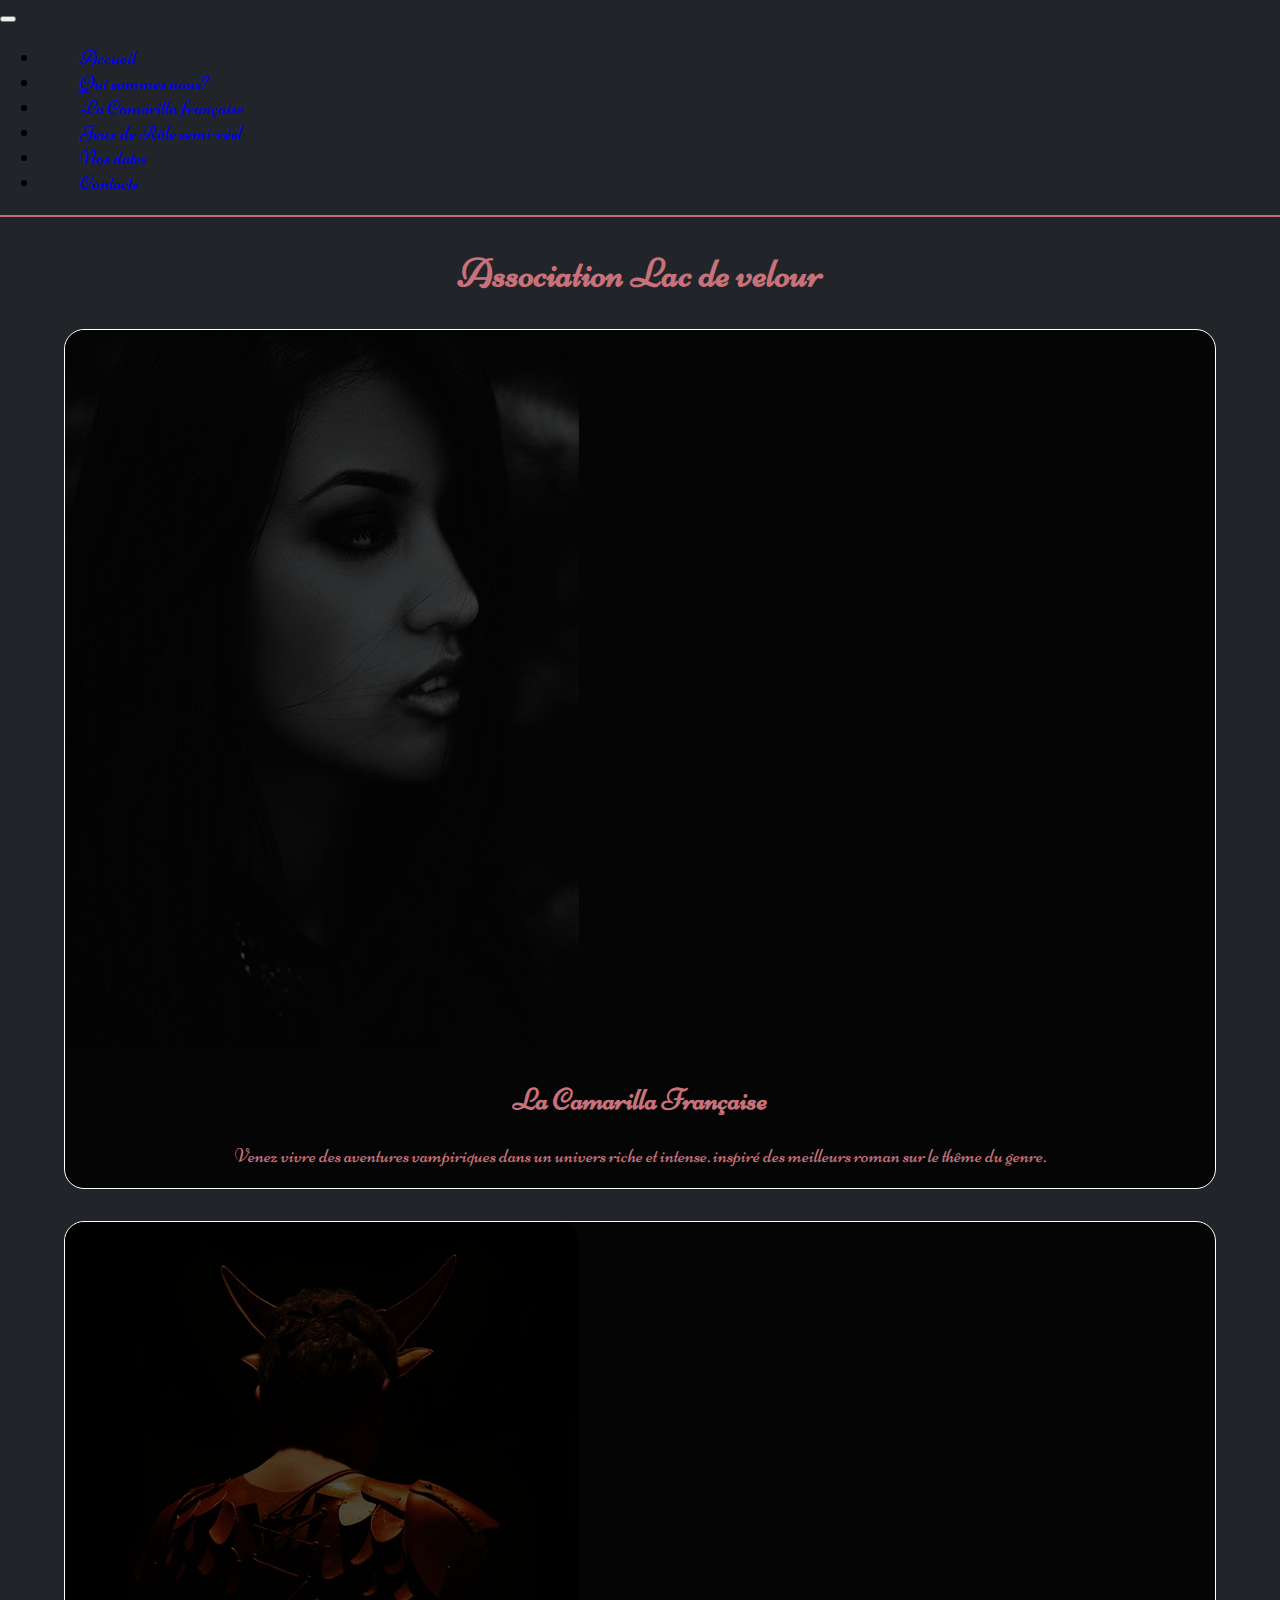
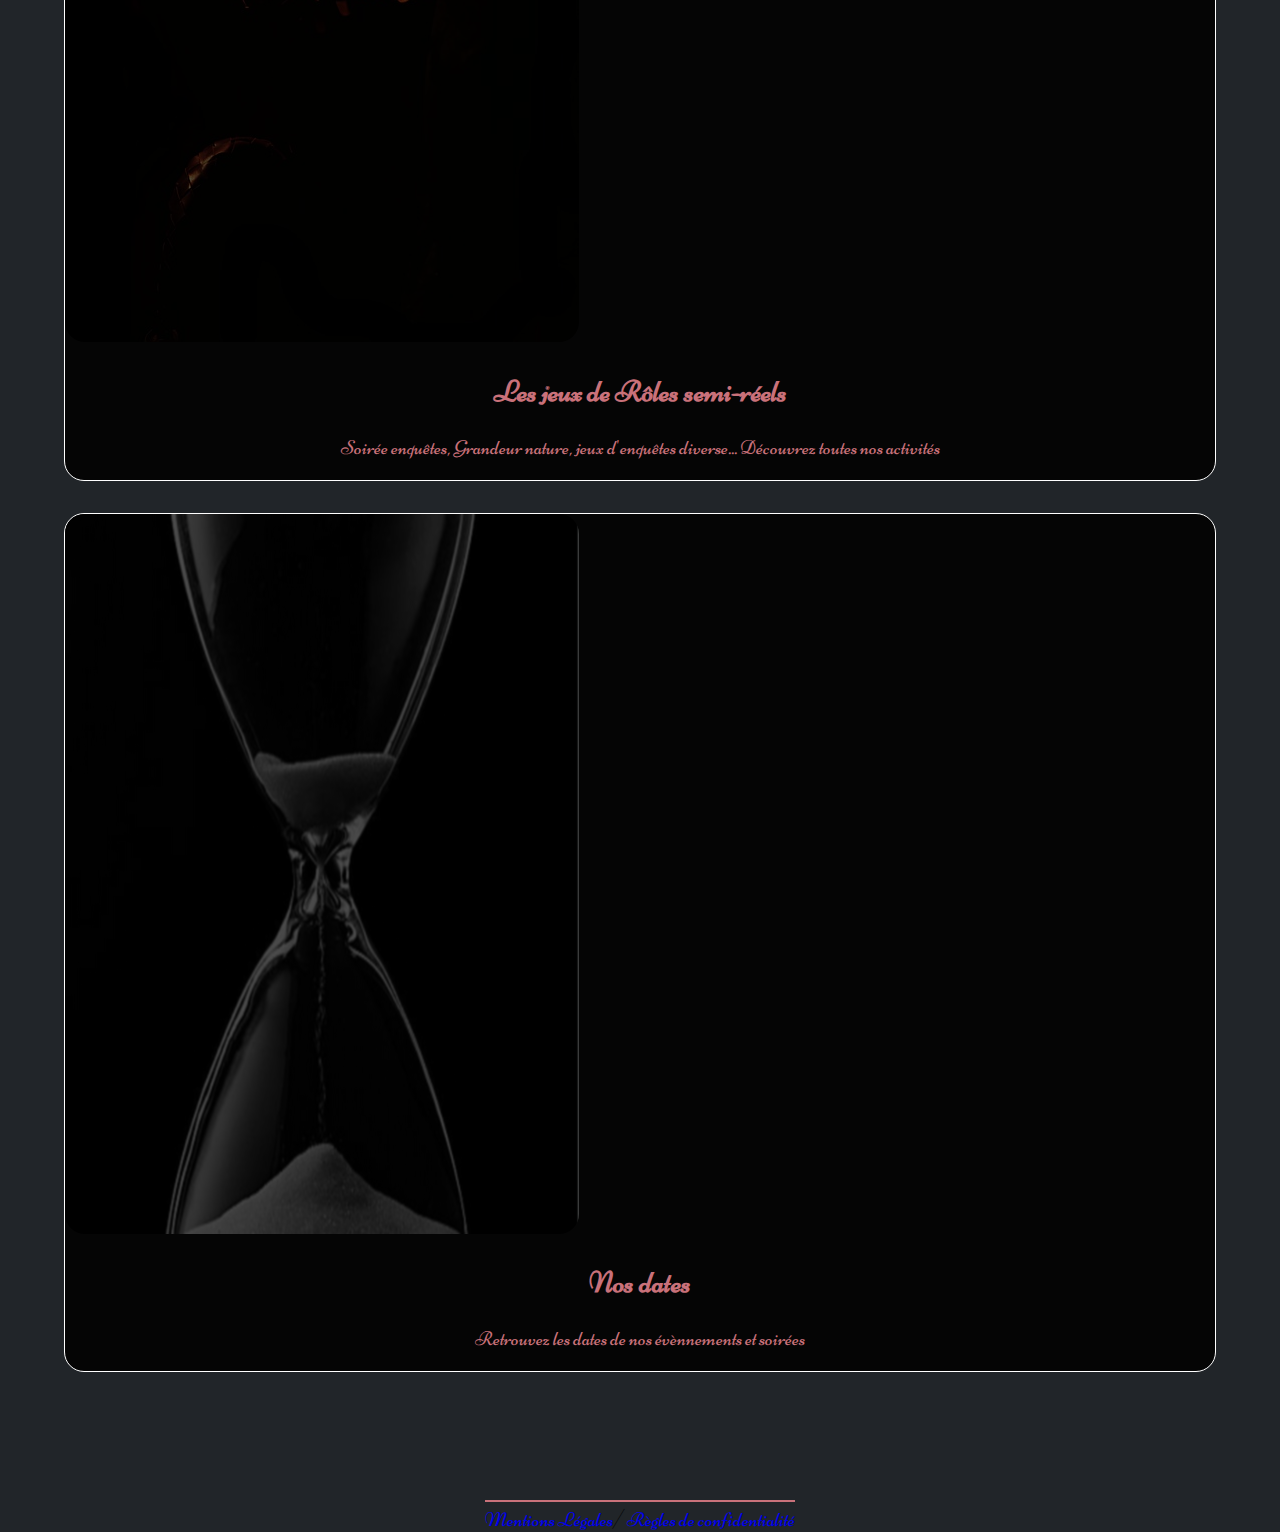
<file: index.html>
<!DOCTYPE html>
<html lang="fr">
	<head>
		<meta charset="UTF-8" />
		<meta http-equiv="X-UA-Compatible" content="IE=edge" />
		<meta name="viewport" content="width=device-width, initial-scale=1.0" />
		<title>Association Lac de Velour</title>

		<link
			href="https://cdn.jsdelivr.net/npm/bootstrap@5.1.3/dist/css/bootstrap.min.css"
			rel="stylesheet"
			integrity="sha384-1BmE4kWBq78iYhFldvKuhfTAU6auU8tT94WrHftjDbrCEXSU1oBoqyl2QvZ6jIW3"
			crossorigin="anonymous"
		/>

		<link rel="stylesheet" href="style.css" />
		<script
			src="https://cdn.jsdelivr.net/npm/bootstrap@5.1.3/dist/js/bootstrap.bundle.min.js"
			integrity="sha384-ka7Sk0Gln4gmtz2MlQnikT1wXgYsOg+OMhuP+IlRH9sENBO0LRn5q+8nbTov4+1p"
			crossorigin="anonymous"
		></script>
		<link rel="preconnect" href="https://fonts.googleapis.com" />
		<link rel="preconnect" href="https://fonts.gstatic.com" crossorigin />
		<link
			href="https://fonts.googleapis.com/css2?family=Niconne&display=swap"
			rel="stylesheet"
		/>
	</head>
	<body>
		<nav class="navbar navbar-expand-sm bg-dark navbar-dark">
			<button
				class="navbar-toggler"
				type="button"
				data-bs-toggle="collapse"
				data-bs-target="#barMenu"
				aria-expanded="false"
				aria-controls="barMenu"
			>
				<span class="navbar-toggler-icon"></span>
			</button>
			<div class="collapse navbar-collapse" id="barMenu">
				<ul class="navbar-nav">
					<li class="nav-item">
						<a class="nav-link" href="#">Accueil</a>
					</li>

					<li class="nav-item">
						<a class="nav-link" href="#">Qui sommes nous?</a>
					</li>
					<li class="nav-item">
						<a class="nav-link" href="camarilla.html">La Camarilla française</a>
					</li>
					<li class="nav-item">
						<a class="nav-link" href="#">Jeux de Rôle semi-réel</a>
					</li>
					<li class="nav-item">
						<a class="nav-link" href="dates.html">Nos dates</a>
					</li>
					<li class="nav-item">
						<a class="nav-link" href="#">Contacts</a>
					</li>
				</ul>
			</div>
		</nav>
		<div class="line"></div>
		<div class="title">
			<h1>Association Lac de velour</h1>
		</div>
		<div class="container-fluid">
			<div class="row justify-content-around align-items-center">
				<div class="col-12 col-md-6 col-lg-3 p-2">
					<a href="camarilla.html">
						<div class="card">
							<div class="card-body">
								<div>
									<img
										src="images\portrait2.jpg"
										alt="vampire la mascarade"
										class="card-img"
										style="filter: brightness(30%)"
									/>
									<div
										class="card-img-overlay d-flex flex-column justify-content-center"
									>
										<h2 class="card-title">La Camarilla Française</h2>
										<p class="card-text">
											Venez vivre des aventures vampiriques dans un univers
											riche et intense. inspiré des meilleurs roman sur le thême
											du genre.
										</p>
									</div>
								</div>
							</div>
						</div>
					</a>
				</div>
				<div class="col-12 col-md-6 col-lg-3 p-2">
					<div class="card">
						<div class="card-body">
							<div>
								<img
									src="images\xpludique.jpg"
									alt="semi-réel"
									class="card-img"
									style="filter: brightness(30%)"
								/>
							</div>

							<div
								class="card-img-overlay d-flex flex-column justify-content-center"
							>
								<h2 class="card-title">Les jeux de Rôles semi-réels</h2>
								<p class="card-text">
									Soirée enquêtes, Grandeur nature, jeux d'enquêtes diverse...
									Découvrez toutes nos activités
								</p>
							</div>
						</div>
					</div>
				</div>
				<div class="col-12 col-md-6 col-lg-3 p-2">
					<a href="dates.html">
						<div class="card">
							<div class="card-body">
								<div>
									<img
										src="images\sablier.jpg"
										alt="semi-réel"
										class="card-img"
										style="filter: brightness(30%)"
									/>
								</div>

								<div
									class="card-img-overlay d-flex flex-column justify-content-center"
								>
									<h2 class="card-title">Nos dates</h2>
									<p class="card-text">
										Retrouvez les dates de nos évènnements et soirées
									</p>
								</div>
							</div>
						</div>
					</a>
				</div>
			</div>
		</div>

		<footer>
			<div class="foot-container">
				<div class="line"></div>
				<a href="#">Mentions Légales</a>/
				<a href="#"> Règles de confidentialité</a>
			</div>
		</footer>
	</body>
</html>
</file>
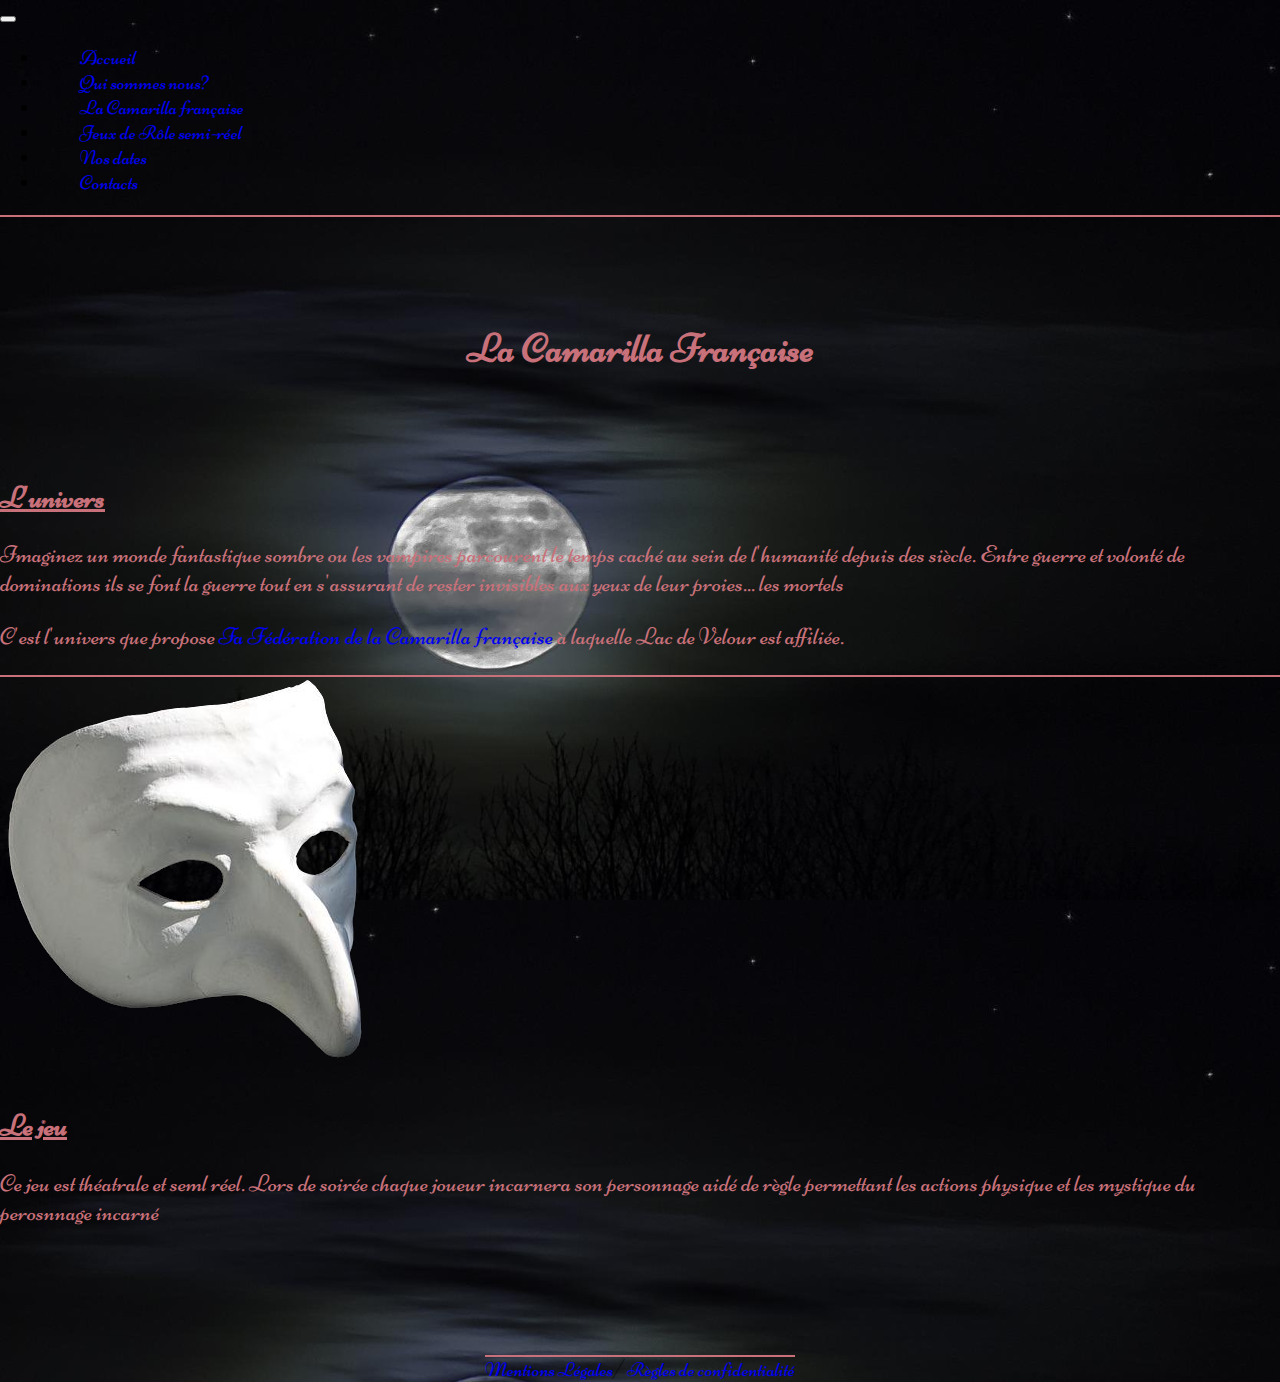
<file: camarilla.html>
<!DOCTYPE html>
<html lang="fr">
	<head>
		<meta charset="UTF-8" />
		<meta http-equiv="X-UA-Compatible" content="IE=edge" />
		<meta name="viewport" content="width=device-width, initial-scale=1.0" />
		<title>Association Lac de Velour</title>

		<link
			href="https://cdn.jsdelivr.net/npm/bootstrap@5.1.3/dist/css/bootstrap.min.css"
			rel="stylesheet"
			integrity="sha384-1BmE4kWBq78iYhFldvKuhfTAU6auU8tT94WrHftjDbrCEXSU1oBoqyl2QvZ6jIW3"
			crossorigin="anonymous"
		/>

		<link rel="stylesheet" href="stylecamarilla.css" />
		<script
			src="https://cdn.jsdelivr.net/npm/bootstrap@5.1.3/dist/js/bootstrap.bundle.min.js"
			integrity="sha384-ka7Sk0Gln4gmtz2MlQnikT1wXgYsOg+OMhuP+IlRH9sENBO0LRn5q+8nbTov4+1p"
			crossorigin="anonymous"
		></script>
		<link rel="preconnect" href="https://fonts.googleapis.com" />
		<link rel="preconnect" href="https://fonts.gstatic.com" crossorigin />
		<link
			href="https://fonts.googleapis.com/css2?family=Niconne&display=swap"
			rel="stylesheet"
		/>
	</head>
	<body style="background-image: url('/images/moonlight.jpg'); height: 100vh; background-size :cover; background-repeat:repeat;">
		<nav class="navbar navbar-expand-lg  bg-dark navbar-dark">
			<button
				class="navbar-toggler"
				type="button"
				data-bs-toggle="collapse"
				data-bs-target="#barMenu"
				aria-expanded="false"
				aria-controls="barMenu"
			>
				<span class="navbar-toggler-icon"></span>
			</button>
			<div class="collapse navbar-collapse" id="barMenu">
				<ul class="navbar-nav">
					<li class="nav-item">
						<a class="nav-link" href="index.html">Accueil</a>
					</li>

					<li class="nav-item">
						<a class="nav-link" href="#">Qui sommes nous?</a>
					</li>
					<li class="nav-item">
						<a class="nav-link" href="camarilla.html">La Camarilla française</a>
					</li>
					<li class="nav-item">
						<a class="nav-link" href="#">Jeux de Rôle semi-réel</a>
					</li>
					<li class="nav-item">
						<a class="nav-link" href="dates.html">Nos dates</a>
					</li>
					<li class="nav-item">
						<a class="nav-link" href="#">Contacts</a>
					</li>
				</ul>
			</div>
		</nav>
		<div class="line"></div>
		<div >
			<h1>La Camarilla Française</h1>

			<div class="container">
				<div class="row">
					<div class="col-12 col-sm-6 justify-content-center">
						<h2>L'univers</h2>
						<p>
							Imaginez un monde fantastique sombre ou les vampires parcourent le
							temps caché au sein de l'humanité depuis des siècle. Entre guerre
							et volonté de dominations ils se font la guerre tout en s'assurant
							de rester invisibles aux yeux de leur proies... les mortels
						</p>
						<p>
							C'est l'univers que propose
							<a class="liencama" href="https://camarilla.fr/"
								>Fa Fédération de la Camarilla française</a
							>
							à laquelle Lac de Velour est affiliée.
						</p>
						<div class="line"></div>
					</div>
					<div class="col-12 col-md-1 col-sm-6 masque">
						<img src="/images/masqueblanc.png" alt="masque blanc" />
					</div>
					
				</div>
				<div class="row jeu">
					<div class="col-6 col-sm-0"></div>
					<div class="col-12 col-sm-6">
						<h2>Le jeu</h2>
						<p>
							Ce jeu est théatrale et seml réel. Lors de soirée chaque joueur
							incarnera son personnage aidé de règle permettant les actions
							physique et les mystique du perosnnage incarné
						</p>
						<div class="lineJeu"></div>
					</div>
				
				</div>
				
			
				
		
	
			</div>
	
	<footer>
		<div class="foot-container">
			<div class="line"></div>
			<a href="#">Mentions Légales</a>/
			<a href="#"> Règles de confidentialité</a>
		</div>
	</footer>
	
	</body>
</html>
</file>
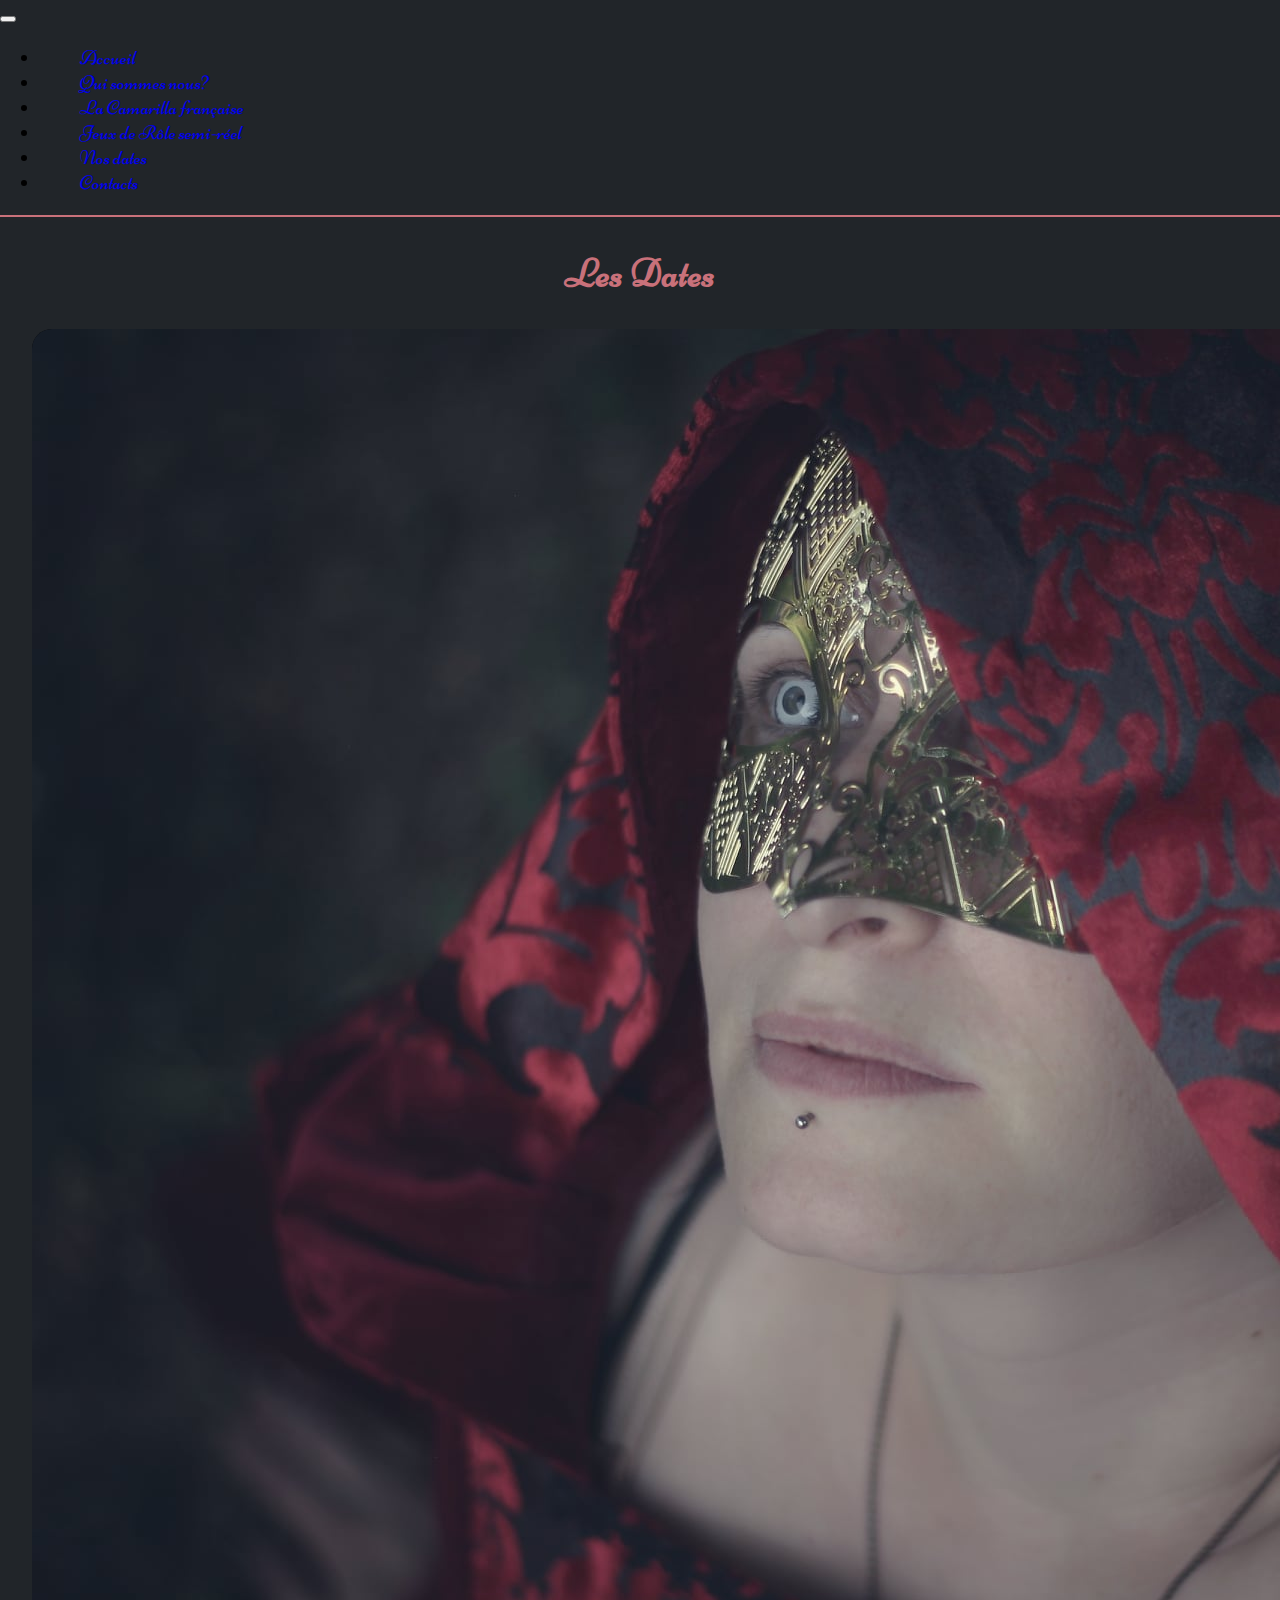
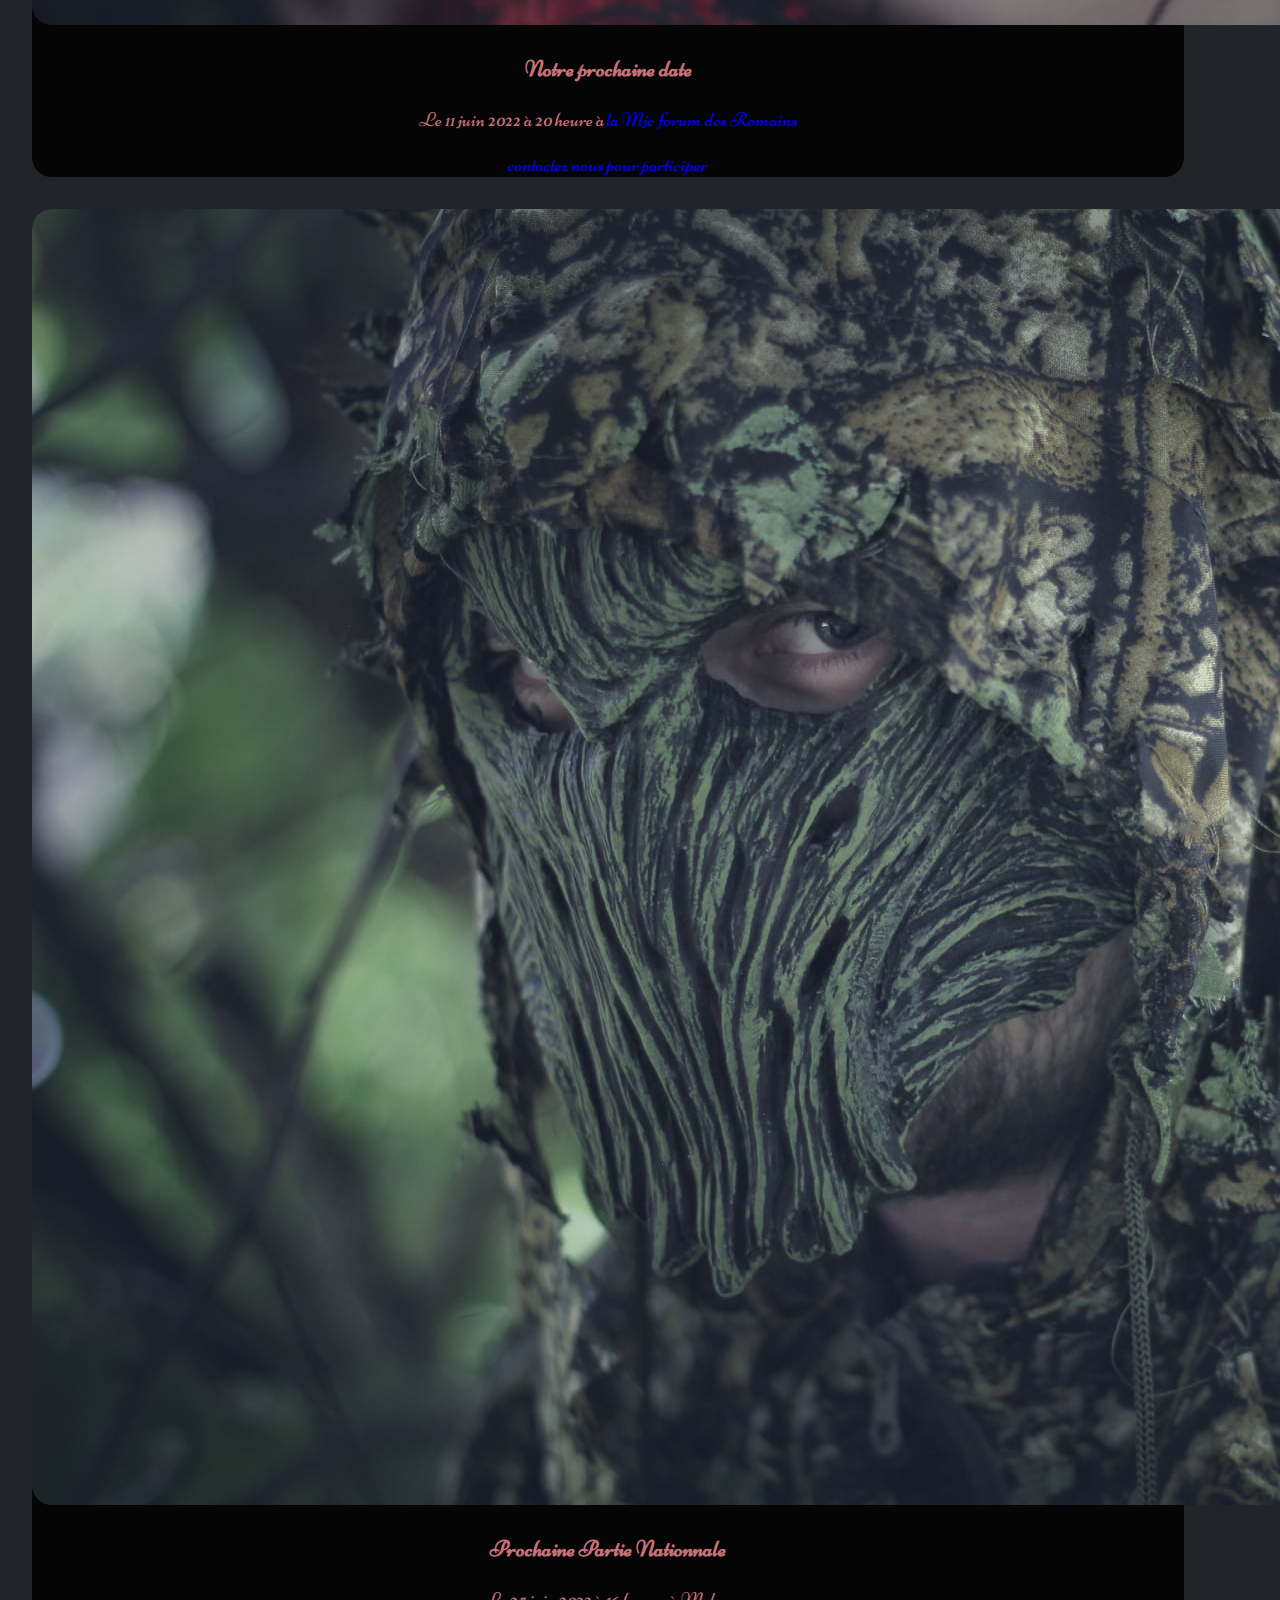
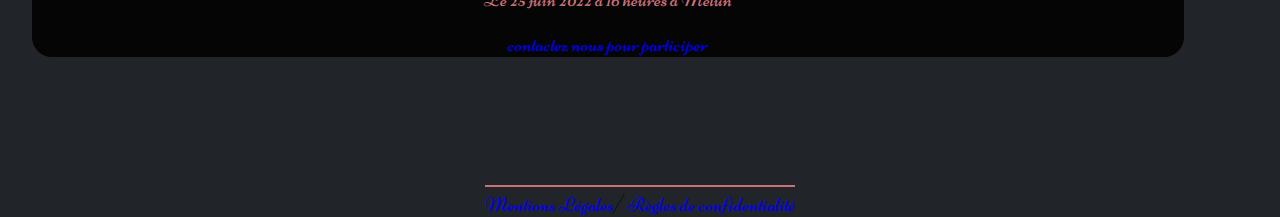
<file: dates.html>
<!DOCTYPE html>
<html lang="fr">
	<head>
		<meta charset="UTF-8" />
		<meta http-equiv="X-UA-Compatible" content="IE=edge" />
		<meta name="viewport" content="width=device-width, initial-scale=1.0" />
		<title>Association Lac de Velour</title>

		<link
			href="https://cdn.jsdelivr.net/npm/bootstrap@5.1.3/dist/css/bootstrap.min.css"
			rel="stylesheet"
			integrity="sha384-1BmE4kWBq78iYhFldvKuhfTAU6auU8tT94WrHftjDbrCEXSU1oBoqyl2QvZ6jIW3"
			crossorigin="anonymous"
		/>

		<link rel="stylesheet" href="date.css" />
		<script
			src="https://cdn.jsdelivr.net/npm/bootstrap@5.1.3/dist/js/bootstrap.bundle.min.js"
			integrity="sha384-ka7Sk0Gln4gmtz2MlQnikT1wXgYsOg+OMhuP+IlRH9sENBO0LRn5q+8nbTov4+1p"
			crossorigin="anonymous"
		></script>
		<link rel="preconnect" href="https://fonts.googleapis.com" />
		<link rel="preconnect" href="https://fonts.gstatic.com" crossorigin />
		<link
			href="https://fonts.googleapis.com/css2?family=Niconne&display=swap"
			rel="stylesheet"
		/>
	</head>
	<body>
		<nav class="navbar navbar-expand-lg bg-dark navbar-dark">
			<button
				class="navbar-toggler"
				type="button"
				data-bs-toggle="collapse"
				data-bs-target="#barMenu"
				aria-expanded="false"
				aria-controls="barMenu"
			>
				<span class="navbar-toggler-icon"></span>
			</button>
			<div class="collapse navbar-collapse" id="barMenu">
				<ul class="navbar-nav">
					<li class="nav-item">
						<a class="nav-link" href="index.html">Accueil</a>
					</li>

					<li class="nav-item">
						<a class="nav-link" href="#">Qui sommes nous?</a>
					</li>
					<li class="nav-item">
						<a class="nav-link" href="camarilla.html">La Camarilla française</a>
					</li>
					<li class="nav-item">
						<a class="nav-link" href="#">Jeux de Rôle semi-réel</a>
					</li>
					<li class="nav-item">
						<a class="nav-link" href="dates.html">Nos dates</a>
					</li>
					<li class="nav-item">
						<a class="nav-link" href="#">Contacts</a>
					</li>
				</ul>
			</div>
		</nav>
		<div class="line"></div>
		<div class="title">
			<h1>Les Dates</h1>
		</div>

		<div class="row align-items-center justify-content-around">
			<div class="col-sm-6">
				<div class="card mx-auto">
					<img src="images\pandore.jpg" class="card-img" alt="pandore" />
					<div class="card-body">
						<h3 class="card-title">Notre prochaine date</h3>
						<p class="card-text">
							Le 11 juin 2022 à 20 heure à
							<a href="http://www.mjc-forum-des-romains.fr/"
								>la Mjc forum des Romains</a
							>
						</p>
						<p class="card-text">
							<a href="#">contactez nous pour participer</a>
						</p>
					</div>
				</div>
			</div>
			<div class="col-sm-6">
				<div class="card mx-auto">
					<img src="images\skull.jpg" class="card-img" alt="skull" />
					<div class="card-body">
						<h3 class="card-title">Prochaine Partie Nationnale</h3>
						<p class="card-text">Le 25 juin 2022 à 16 heures à Melun</p>
						<p class="card-text">
							<a href="#">contactez nous pour participer</a>
						</p>
					</div>
				</div>
			</div>
		</div>
		<footer>
			<div class="foot-container">
				<div class="line"></div>
				<a href="#">Mentions Légales</a>/
				<a href="#"> Règles de confidentialité</a>
			</div>
		</footer>
	</body>
</html>
</file>
<file: style.css>
* {
	box-sizing: border-box;
}

body {
	margin: 0;
	padding: 0;
	font-family: 'Niconne', cursive;
	font-size: 20px;
	background-color: #212529;
}

a {
	text-decoration: none;
}

h1 {
	font-size: 2em;
}

.navbar-nav > li {
	padding-left: 2em;
	padding-right: 2em;
}

#barMenu {
	justify-content: space-evenly;
}

.line {
	border: #c9717a solid 1px;
	margin-bottom: 5px;
}

.title {
	margin-top: 2rem;
	margin-bottom: 2rem;
}

.nav-link {
	border-radius: 20px;
}

.nav-link:hover {
	background-color: #ca726a;
}

h1 {
	color: #c9717a;
	text-align: center;
}

.card {
	width: 90%;
	margin: auto;
	margin-bottom: 2rem;
	background-color: #050505;
	border: 1px solid white;
}

.card-text,
.card-title {
	text-align: center;
	color: #c9717a;
}

.card-img,
.card {
	border-radius: 20px;
}

.card:hover {
	border: 1px solid #c9717a;
}
footer {
	position: relative;
	bottom: 0;
	left: 0;
	right: 0;
	height: auto;
	width: 100vw;
	display: flex;
	justify-content: center;

	margin-top: 10%;
}
</file>
<file: stylecamarilla.css>
* {
	box-sizing: border-box;
}

body {
	margin: 0;
	padding: 0;
	font-family: 'Niconne', cursive;
	font-size: 20px;
	background-color: #212529;
}

a {
	text-decoration: none;
}

h1 {
	font-size: 2em;
}

.navbar-nav > li {
	padding-left: 2em;
	padding-right: 2em;
}

#barMenu {
	justify-content: space-evenly;
}

.line {
	border: #c9717a solid 1px;
}

.title {
	margin-top: 2rem;
	margin-bottom: 2rem;
}

.nav-link {
	border-radius: 20px;
}

.nav-link:hover {
	background-color: #ca726a;
}

h1 {
	color: #c9717a;
	text-align: center;
	padding-top: 2em;
	padding-bottom: 2em;
}

p,
h2 {
	color: #c9717a;
}

p {
	font-size: 1.2em;
}

h2 {
	text-decoration: underline;
}

.liencama:hover {
	color: beige;
}

h1 {
	padding: 1.5em auto 1.5em auto;
}

.jeu {
	margin: 2em auto 1.5em auto;
}

footer {
	position: relative;
	bottom: 0;
	left: 0;
	right: 0;
	height: auto;
	width: 100vw;
	display: flex;
	justify-content: center;

	margin-top: 10%;
}

.linejeu {
	border: #c9717a solid 1px;
}

@media screen and (max-width: 720px) {
	.masque {
		display: none;
	}
}

@media screen and (max-width: 540px) {
	.linejeu {
		display: none;
	}
}
</file>
<file: date.css>
* {
	box-sizing: border-box;
}

body {
	margin: 0;
	padding: 0;
	font-family: 'Niconne', cursive;
	font-size: 20px;
	background-color: #212529;
}

a {
	text-decoration: none;
}

h1 {
	font-size: 2em;
}

.navbar-nav > li {
	padding-left: 2em;
	padding-right: 2em;
}

#barMenu {
	justify-content: space-evenly;
}

.line {
	border: #c9717a solid 1px;
	margin-bottom: 5px;
}

.title {
	margin-top: 2rem;
	margin-bottom: 2rem;
}

.nav-link {
	border-radius: 20px;
}

.nav-link:hover {
	background-color: #ca726a;
}

h1 {
	color: #c9717a;
	text-align: center;
}

.card {
	width: 90%;
	margin: auto;
	margin: 2rem;
	background-color: #050505;
}

.card-text,
.card-title {
	text-align: center;
	color: #c9717a;
}

.card-img,
.card {
	border-radius: 20px;
}

footer {
	position: relative;
	bottom: 0;
	left: 0;
	right: 0;
	height: auto;
	width: 100vw;
	display: flex;
	justify-content: center;

	margin-top: 10%;
}

img {
	overflow: hidden;
	border-radius: 20px;
}

@media screen and (max-width: 350px) {
	.skull {
		margin-top: 5px;
	}
}

@media screen and (max-width: 550px) and (max-width: 980px) {
	body {
		font-size: small;
	}
}
</file>
